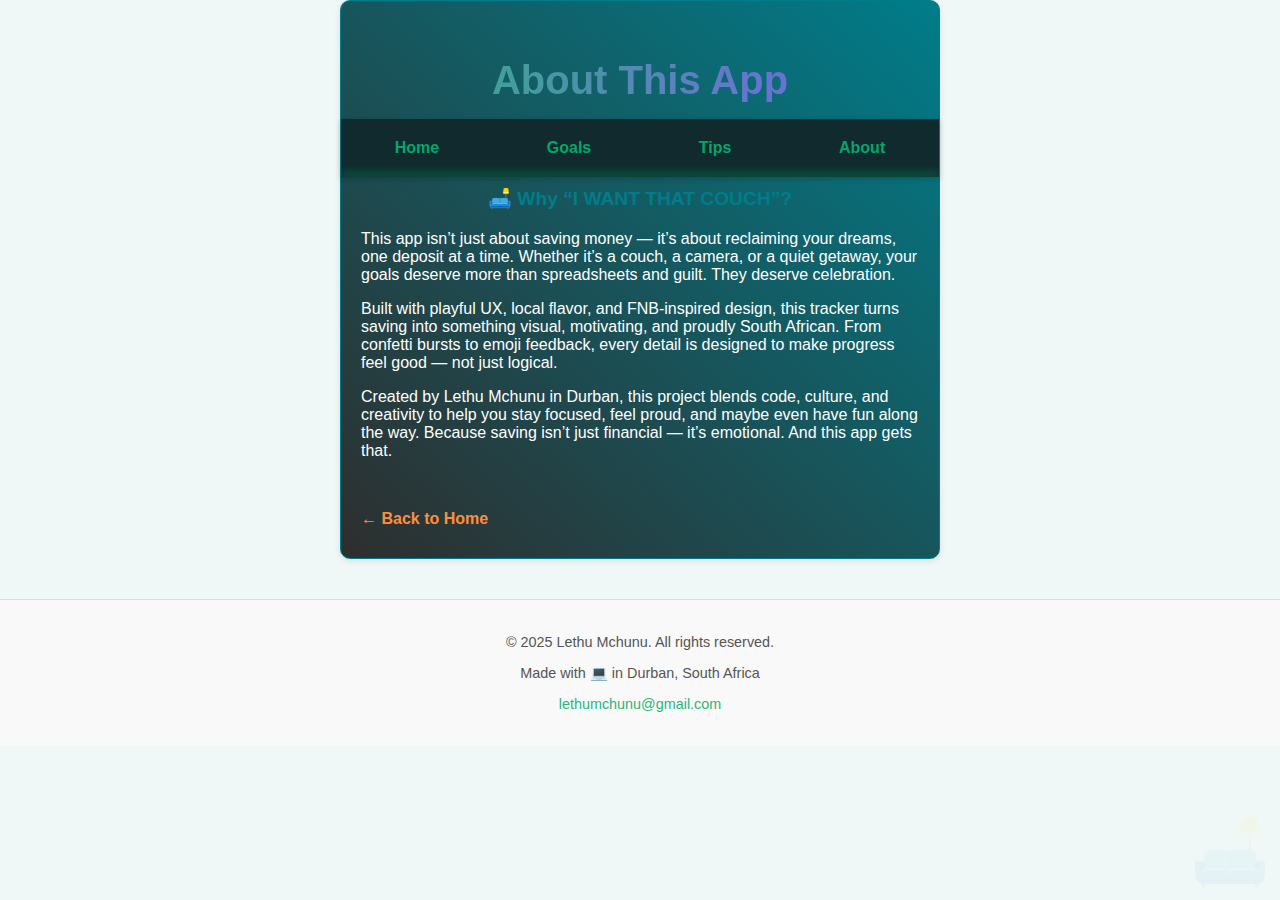
<file: about.html>
<!DOCTYPE html>
<html lang="en">
<head>
  <meta charset="UTF-8" />
  <meta name="viewport" content="width=device-width, initial-scale=1.0" />
  <title>About</title>
  <link rel="stylesheet" href="styles.css" />
  <link href="https://fonts.googleapis.com/css2?family=Playfair+Display:ital@1&display=swap" rel="stylesheet">
</head>
<body>
  <div class="container">
    <header>
      <h1>About This App</h1>
      <nav class="site-nav">
        <a href="index.html">Home</a>
        <a href="tracker.html">Goals</a>
        <a href="tips.html">Tips</a>
        <a href="about.html">About</a>
      </nav>
    </header>

   <section>
    <h2>🛋️ Why “I WANT THAT COUCH”?</h2>
    <p>This app isn’t just about saving money — it’s about reclaiming your dreams, one deposit at a time. Whether it’s a couch, a camera, or a quiet getaway, your goals deserve more than spreadsheets and guilt. They deserve celebration.</p>

    <p>Built with playful UX, local flavor, and FNB-inspired design, this tracker turns saving into something visual, motivating, and proudly South African. From confetti bursts to emoji feedback, every detail is designed to make progress feel good — not just logical.</p>

    <p>Created by Lethu Mchunu in Durban, this project blends code, culture, and creativity to help you stay focused, feel proud, and maybe even have fun along the way. Because saving isn’t just financial — it’s emotional. And this app gets that.</p>
   </section>


    <a href="index.html" class="return-home">← Back to Home</a>
  </div>
  <script>
    document.body.classList.add('loaded');
  </script>
  <footer class="site-footer">
    <p>&copy; 2025 Lethu Mchunu. All rights reserved.</p>
    <p>Made with 💻 in Durban, South Africa</p>
    <p>
        <a href="mailto:lethumchunu@gmail.com">lethumchunu@gmail.com</a>
    </p>
    </footer>
     <script src="main.js" defer></script>
</body>
</html>
</file>
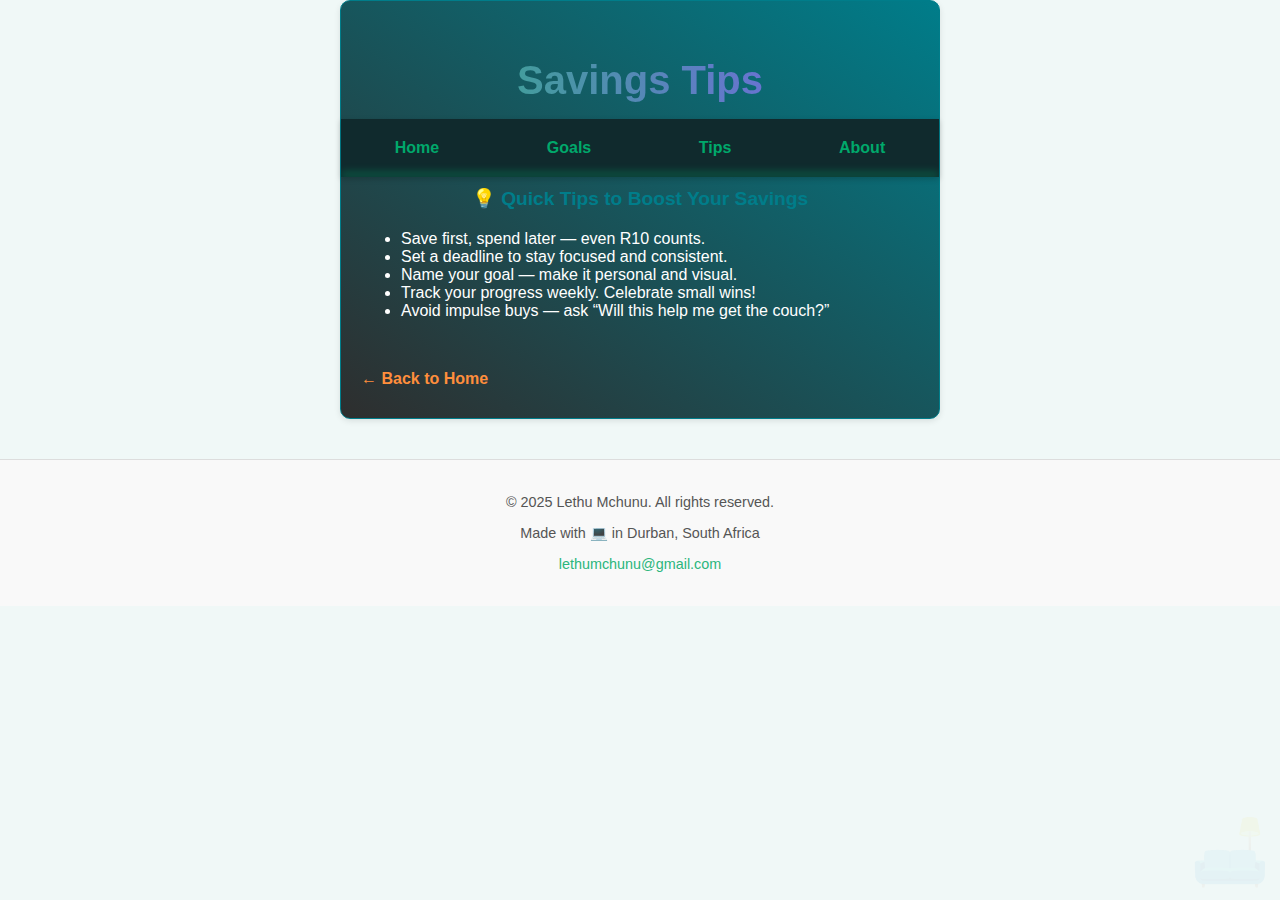
<file: tips.html>
<!DOCTYPE html>
<html lang="en">
<head>
  <meta charset="UTF-8" />
  <meta name="viewport" content="width=device-width, initial-scale=1.0" />
  <title>Savings Tips</title>
  <link rel="stylesheet" href="styles.css" />
</head>
<body>
  <div class="container">
    <header>
      <h1>Savings Tips</h1>
      <nav class="site-nav">
        <a href="index.html">Home</a>
        <a href="tracker.html">Goals</a>
        <a href="tips.html">Tips</a>
        <a href="about.html">About</a>
      </nav>
    </header>

    <section>
      <h2>💡 Quick Tips to Boost Your Savings</h2>
      <ul>
        <li>Save first, spend later — even R10 counts.</li>
        <li>Set a deadline to stay focused and consistent.</li>
        <li>Name your goal — make it personal and visual.</li>
        <li>Track your progress weekly. Celebrate small wins!</li>
        <li>Avoid impulse buys — ask “Will this help me get the couch?”</li>
      </ul>
    </section>

    <a href="index.html" class="return-home">← Back to Home</a>
  </div>
  <script>
    document.body.classList.add('loaded');
  </script>
  <footer class="site-footer">
    <p>&copy; 2025 Lethu Mchunu. All rights reserved.</p>
    <p>Made with 💻 in Durban, South Africa</p>
    <p>
        <a href="mailto:lethumchunu@gmail.com">lethumchunu@gmail.com</a>
    </p>
    </footer>
    <script src="main.js" defer></script>
</body>
</html>
</file>
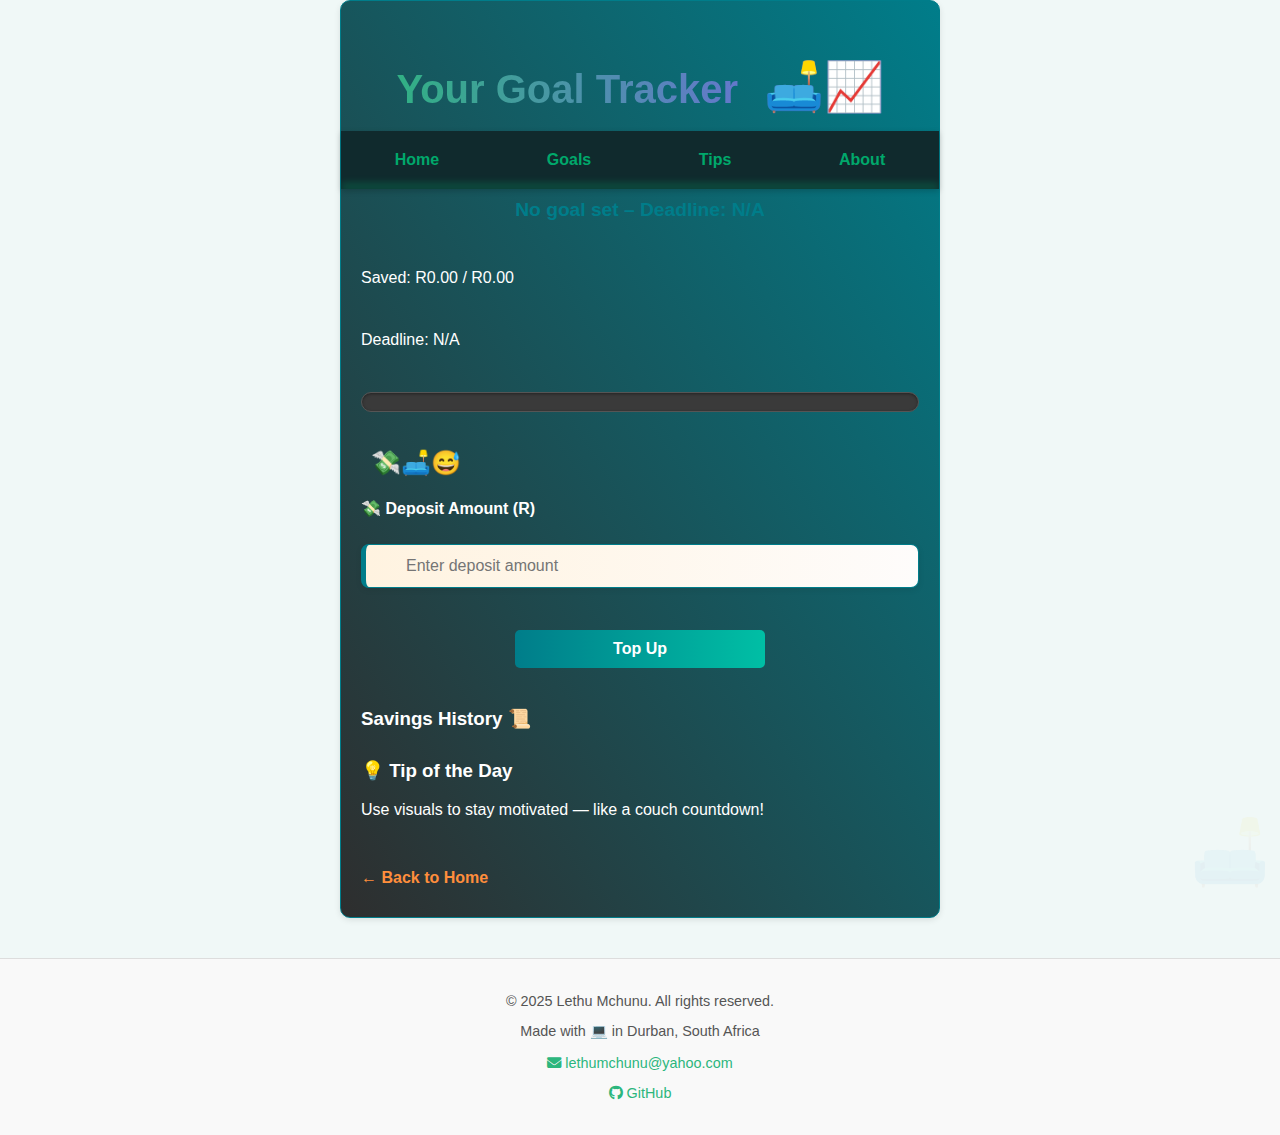
<file: tracker.html>
<!DOCTYPE html>
<html lang="en">
<head>
  <meta charset="UTF-8" />
  <meta name="viewport" content="width=device-width, initial-scale=1.0" />
  <title>Goal Tracker</title>
  <link rel="stylesheet" href="styles.css" />
  <link rel="stylesheet" href="https://cdnjs.cloudflare.com/ajax/libs/font-awesome/6.4.0/css/all.min.css">

</head>
<body>

  <div class="container">
    <header>
      <h1>Your Goal Tracker <span class="emoji">🛋️📈</span></h1>
      <nav class="site-nav">
        <a href="index.html">Home</a>
        <a href="tracker.html">Goals</a>
        <a href="tips.html">Tips</a>
        <a href="about.html">About</a>
      </nav>
    </header>

    <section id="tracker-display">
      <h2 id="goalTitleDisplay">Loading...</h2>
      <p>Saved: R<span id="savedAmount">0</span> / R<span id="totalAmount">0</span></p>
      <p>Deadline: <span id="goalDeadlineDisplay">N/A</span></p>

      <div id="progressBar"><div id="progressFill"></div></div>
      <div id="emojiDisplay" style="visibility:hidden; font-size: 24px;"></div>

      <div class="deposit-card">
        <label for="depositAmount">💸 Deposit Amount (R)</label>
        <input type="number" id="depositAmount" placeholder="Enter deposit amount" />
      </div>

      <button onclick="topUp()">Top Up</button>

    </section>

    <section id="savingsHistory">
      <h3>Savings History 📜</h3>
      <ul id="transactionHistory">
        <!-- Entries will be added dynamically -->
      </ul>
    </section>

    <section id="dailyTip">
      <h3>💡 Tip of the Day</h3>
      <p id="tipText">Automate your savings to stay consistent, even on tough months.</p>
    </section>

    <a href="index.html" class="return-home">← Back to Home</a>
  </div>

  <script src="goalTracker.js"></script>

  <footer class="site-footer">
    <p>&copy; 2025 Lethu Mchunu. All rights reserved.</p>
    <p>Made with 💻 in Durban, South Africa</p>
    <p>
      <a href="mailto:lethumchunu@yahoo.com">
        <i class="fas fa-envelope"></i> lethumchunu@yahoo.com
      </a>
    </p>
    <p>
      <a href="https://github.com/lethumchunu" target="_blank">
        <i class="fab fa-github"></i> GitHub
      </a>
    </p>
  </footer> 
  <script src="main.js" defer></script>
</body>
</html>
</file>
<file: styles.css>
/* 🌍 Global Reset & Layout */
*, *::before, *::after {
  box-sizing: border-box;
}

html, body {
  height: 100%;
  margin: 0;
  padding: 0;
  font-family: 'Segoe UI', Arial, sans-serif;
  color: #333;

  /* 🌿 WhatsApp-style Background */
  background-color: #f0f8f7; /* Soft teal tint */
  background-image: url('https://www.transparenttextures.com/patterns/diamond-upholstery.png'); /* Optional: couch-inspired texture */
  background-repeat: repeat;
  background-size: auto;
}

body::before {
  content: "🛋️";
  position: fixed;
  bottom: 10px;
  right: 10px;
  font-size: 4rem;
  opacity: 0.05;
  pointer-events: none;
}

html {
  scroll-behavior: smooth;
  overflow-x: hidden;
}



.site-nav {
  width: calc(100% + 40px); /* 20px left + 20px right */
  margin-left: -20px;
  margin-right: -20px;
  padding: 12px 0;
  display: flex;
  justify-content: space-around;
  align-items: center;
  background-color: #102a2d;
  box-shadow: 0 2px 6px rgba(0, 0, 0, 0.2);
  border-radius: 0; /* removes rounded corners */
  position: relative;
  overflow: hidden;
}

.site-nav a {
  color: #00a86b; /* FNB teal */
  text-decoration: none;
  font-weight: 600;
  font-size: 1rem;
  padding: 8px 16px;
  transition: color 0.3s ease;
}

.site-nav a:hover {
  color: #ff8e3c; /* FNB orange accent */
}

.site-nav::after {
  content: "";
  position: absolute;
  bottom: 0;
  left: 0;
  width: 100%;
  height: 4px;
  background-color: #00a86b;
  filter: blur(4px);
  opacity: 0.6;
  transition: opacity 0.5s ease, filter 0.5s ease;
}

.site-nav:hover::after {
  filter: blur(6px);
  opacity: 0.9;
}


/* Optional: Ensure main container stretches */
main {
  min-height: 100vh;
  display: flex;
  flex-direction: column;
  justify-content: flex-start; /* changed from center */
  align-items: center;
  padding: 2rem;
}

.container {
  width: 100%;
  max-width: 600px;
  margin: 0 auto;
  padding: 30px 20px;
  background: linear-gradient(to top right, #2e2e2e, #007d8a); /* Charcoal to teal */
  border-radius: 10px;
  box-shadow: 0 2px 6px rgba(0,0,0,0.1);
  border: 1px solid #007d8a;
  color: #ffffff;
}

.container:hover {
  box-shadow: 0 4px 12px rgba(0,0,0,0.2);
}

/* 🧩 Section Layout */
section {
  width: 100%;
  margin-bottom: 30px;
  padding: 0; /* Remove inner padding to avoid double spacing */
}

/* 🏷️ Typography */
h1 {
  font-size: 2.5rem;
  text-align: center;
  margin-bottom: 1rem;
  color: #1f1f1f;
  display: block;
  background: linear-gradient(to right, #2cb67d, #7f5af0);
  -webkit-background-clip: text;
  -webkit-text-fill-color: transparent;
}

h1 .emoji {
  -webkit-text-fill-color: initial;
  background: none;
  font-size: 1.2em;
  margin-left: 0.3em;
}

h2 {
  font-size: 1.4rem;
  margin: 10px 0 20px;
  color: #007d8a;
  text-align: center;
}

/* 🧾 Form Elements */
.form-group {
  margin-bottom: 20px;
}

label {
  display: block;
  font-weight: bold;
  margin-bottom: 6px;
  font-size: 1rem;
}

input[type="text"],
input[type="number"],
input[type="date"] {
  color: #2e2e2e;
  width: 100%;
  padding: 10px;
  font-size: 1rem;
  border: 1px solid #007d8a;
  border-radius: 5px;
  background-color: #f0f0f0;
  box-shadow: 0 1px 2px rgba(0,0,0,0.05);
}

input:focus {
  border-color: #ff8e3c;
  box-shadow: 0 0 5px rgba(255, 142, 60, 0.6);
}

input,
button,
.nav-button {
  width: 100%;
}

/* 🟠 Buttons */
button,
.nav-button {
  max-width: 250px;
  padding: 10px 20px;
  margin: 10px auto;
  display: block;
  font-weight: bold;
  border: none;
  border-radius: 5px;
  cursor: pointer;
  transition: background 0.3s ease;
}

button {
  background: linear-gradient(to right, #007d8a, #00bfa5); /* Teal gradient */
  color: white;
  border: none;
}

button:hover {
  background: linear-gradient(to right, #ff8e3c, #ffb347); /* Orange pop */
}

.nav-button {
  background-color: #7f5af0;
  color: white;
  text-align: center;
  text-decoration: none;
}

.nav-button:hover {
  background-color: #5b3bdc;
}

.clear-button {
  background-color: #ff4d4d;
  color: white;
}

/* 📊 Progress Bar */
#progressBar {
  width: 100%;
  height: 20px;
  background-color: #3a3a3a; /* Dark grey base */
  border-radius: 10px;
  margin: 15px 0;
  overflow: hidden;
  box-shadow: inset 0 1px 3px rgba(0, 0, 0, 0.4);
  border: 1px solid #555;
}

#progressFill {
  height: 100%;
  width: 0%;
  border-radius: 10px;
  background: linear-gradient(to right, #ff8e3c, #ffb347);
  position: relative;
  transition: width 0.5s ease, background 0.3s ease;
}

#progressFill::after {
  content: attr(data-label);
  position: absolute;
  right: 10px;
  top: 50%;
  transform: translateY(-50%);
  color: white;
  font-weight: bold;
}

/* 😄 Emoji Feedback */
#emojiDisplay {
  font-size: 2.5rem;
  margin: 10px;
  transition: transform 0.4s ease;
  visibility: hidden;
  position: relative;
  z-index: 1;
}

#emojiDisplay.bounce {
  animation: bounce 0.4s ease;
}

#emojiDisplay.show {
  visibility: visible;
  opacity: 0.9;
  color: #ff8e3c;
}


@keyframes bounce {
  0%   { transform: scale(1); }
  50%  { transform: scale(1.2); }
  100% { transform: scale(1); }
}

/* 💬 Motivation & Tracker */
#motivationMessage {
  text-align: center;
  font-style: italic;
  color: #ff8e3c;
  margin: 20px 0;
}

#activeGoal {
  font-size: 1.4rem;
  color: #002d2d;
  margin: 10px 0;
}

#transactionHistory {
  list-style-type: none;
  padding: 0;
  margin: 20px 0;
}

#transactionHistory li {
  background: linear-gradient(to right, #fff3e0, #fefcfb);
  border-left: 5px solid #007d8a;
  border-radius: 8px;
  padding: 12px 16px 12px 40px; /* 👈 Add left padding to make space for emoji */
  margin: 10px 0;
  box-shadow: 0 2px 6px rgba(0,0,0,0.08);
  font-size: 1rem;
  color: #2e2e2e;
  position: relative;
  z-index: 2;
  transition: transform 0.2s ease;
}

#transactionHistory li:hover {
  transform: scale(1.02);
  box-shadow: 0 4px 12px rgba(0,0,0,0.15);
}

#transactionHistory li::before {
  content: "💰";
  position: absolute;
  left: 10px;
  top: 50%;
  transform: translateY(-50%);
  font-size: 1.2rem;
  opacity: 0.7;
}

#depositAmount {
  background: linear-gradient(to right, #fff3e0, #fefcfb);
  border-left: 5px solid #007d8a;
  border-radius: 8px;
  padding: 12px 16px 12px 40px; /* Space for emoji */
  margin: 20px 0;
  box-shadow: 0 2px 6px rgba(0,0,0,0.08);
  position: relative;
  font-size: 1rem;
  color: #2e2e2e;
}

#goalName,
#goalAmount,
#goalDeadline,
#depositAmount {
  background: linear-gradient(to right, #fff3e0, #fefcfb);
  border-left: 5px solid #007d8a;
  border-radius: 8px;
  padding: 12px 16px 12px 40px;
  margin: 20px 0;
  box-shadow: 0 2px 6px rgba(0,0,0,0.08);
  font-size: 1rem;
  color: #2e2e2e;
}


/* 🏠 Return Link */
.return-home {
  display: inline-block;
  margin-top: 20px;
  color: #ff8e3c;
  font-weight: bold;
  text-decoration: none;
}

/* 📱 Responsive Design */
@media screen and (max-width: 600px) {
  html {
    overflow-x: hidden;
    scroll-behavior: smooth;
  }

  body {
    margin: 0;
    padding: 0;
  }

  main {
    padding: 1rem;
    display: flex;
    flex-direction: column;
    align-items: center;
    justify-content: flex-start;
    min-height: 100vh;
  }

  .container {
    padding: 15px;
    width: 100%;
    max-width: 100%;
  }

  h1 {
    font-size: 1.75rem;
    text-align: center;
    white-space: nowrap;
    overflow: hidden;
    text-overflow: ellipsis;
  }

  h1 .emoji {
    font-size: 1em;
    margin-left: 0.2em;
  }
}

  h2 {
    font-size: 1.2rem;
    text-align: center;
  }

  input,
  button,
  .nav-button {
    font-size: 1rem;
    width: 100%;
  }

.container {
  transition: padding 0.3s ease;
  
}

#tracker-display {
  display: flex;
  flex-direction: column;
  gap: 12px;
}

.site-footer {
  text-align: center;
  font-size: 0.9rem;
  color: #555;
  padding: 20px 10px;
  margin-top: 40px;
  border-top: 1px solid #ddd;
  background-color: #f9f9f9;
}

.site-footer a {
  color: #2cb67d;
  text-decoration: none;
}

.site-footer a:hover {
  text-decoration: underline;
}

::-webkit-scrollbar {
  width: 8px;
}

::-webkit-scrollbar-thumb {
  background-color: #2cb67d;
  border-radius: 4px;
}

body {
  opacity: 0;
  transition: opacity 1s ease-in;
}
body.loaded {
  opacity: 1;
}

.daily-tip {
  text-align: center;
  background: linear-gradient(to right, #e0f7f5, #fefcfb); /* Soft teal to warm white */
  padding: 15px 20px;
  margin: 20px 0;
  border-left: 6px solid #007d8a; /* FNB teal */
  border-radius: 8px;
  font-style: italic;
  font-size: 1.1rem;
  color: #2e2e2e;
  box-shadow: 0 2px 6px rgba(0,0,0,0.05);
  position: relative;
  z-index: 1;
}

.daily-tip::before {
  content: "💡";
  position: absolute;
  left: 10px;
  top: 50%;
  transform: translateY(-50%);
  font-size: 1.5rem;
  opacity: 0.8;
  color: #007d8a;
  background-color: #e0f7f5;
  border-radius: 50%;
  padding: 5px;
}

.card {
  background: rgba(255, 255, 255, 0.2);
  backdrop-filter: blur(10px);
  border-radius: 12px;
  border: 1px solid rgba(255, 255, 255, 0.3);
}
</file>
